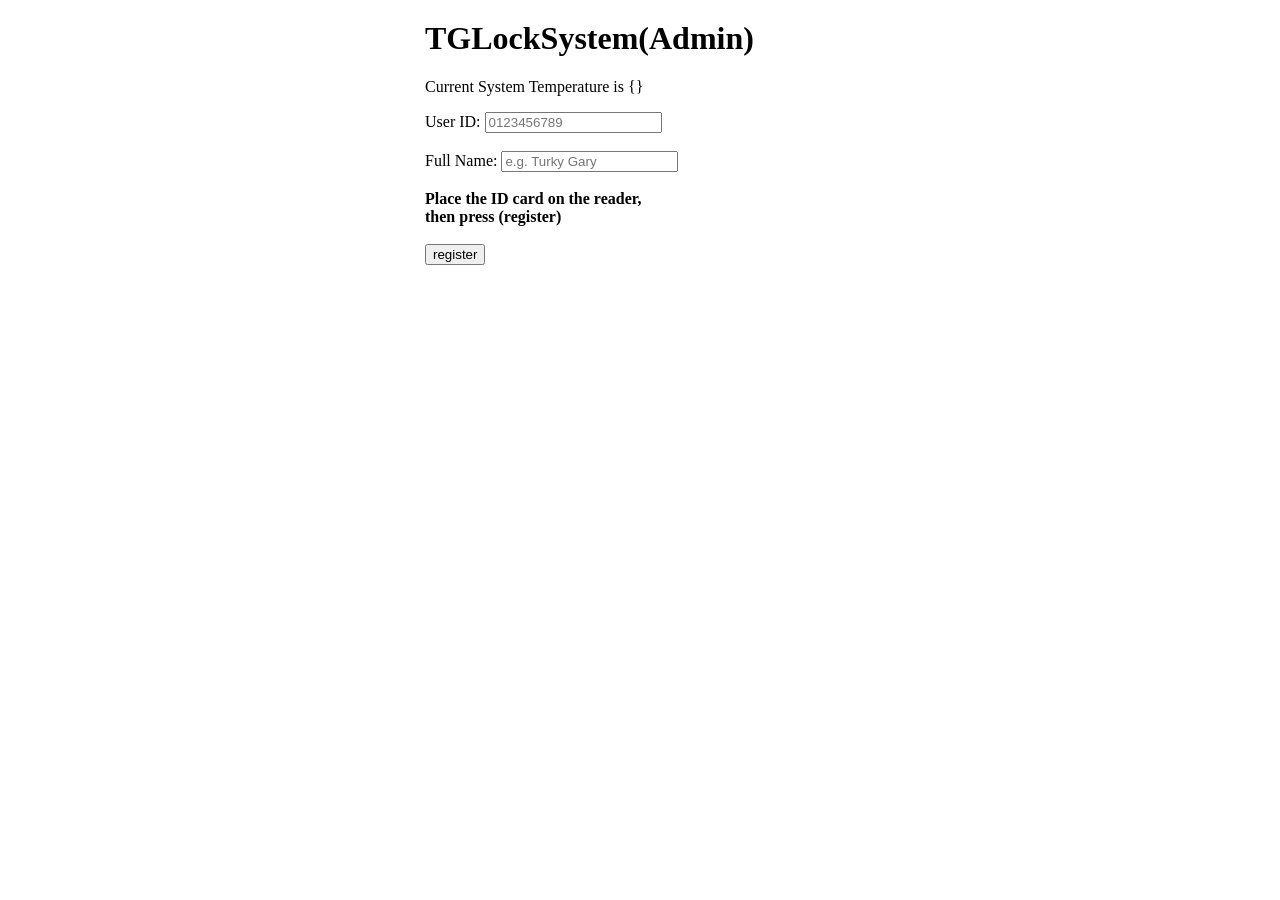
<file: misc/webUI/index.html>
<html>
<head>
    <meta charset="UTF-8">
    <meta name="viewport" content="width=device-width, initial-scale=1.0">
    <title>TGLockSystem(Admin)</title>
    <link rel="icon" href="data:,">
    <!-- <link rel="stylesheet" href="{{ url_for('static', filename='style.css') }}">-->
</head>
<body style="width:430px; margin: 20px auto;">
<div class="mobile-container">
<header>
<h1>TGLockSystem(Admin)</h1>
<p>Current System Temperature is {}</p>
</header>
<form action="/" method="POST">
    User ID:
    <input type="text" id="userID" name="userID" placeholder="0123456789"/>
    <br/>
    <br/>
    Full Name:
    <input type="text" id="username" name="username" placeholder="e.g. Turky Gary"/>
    <br/>
    <br/>
    <b>Place the ID card on the reader,<b/>
    <br/>
    <b>then press (register)<b/>
    <br/>
    <br/>
    <input type="submit" name="submit" value="register"/>
</form>
</div>
</body>
</html>
</file>
